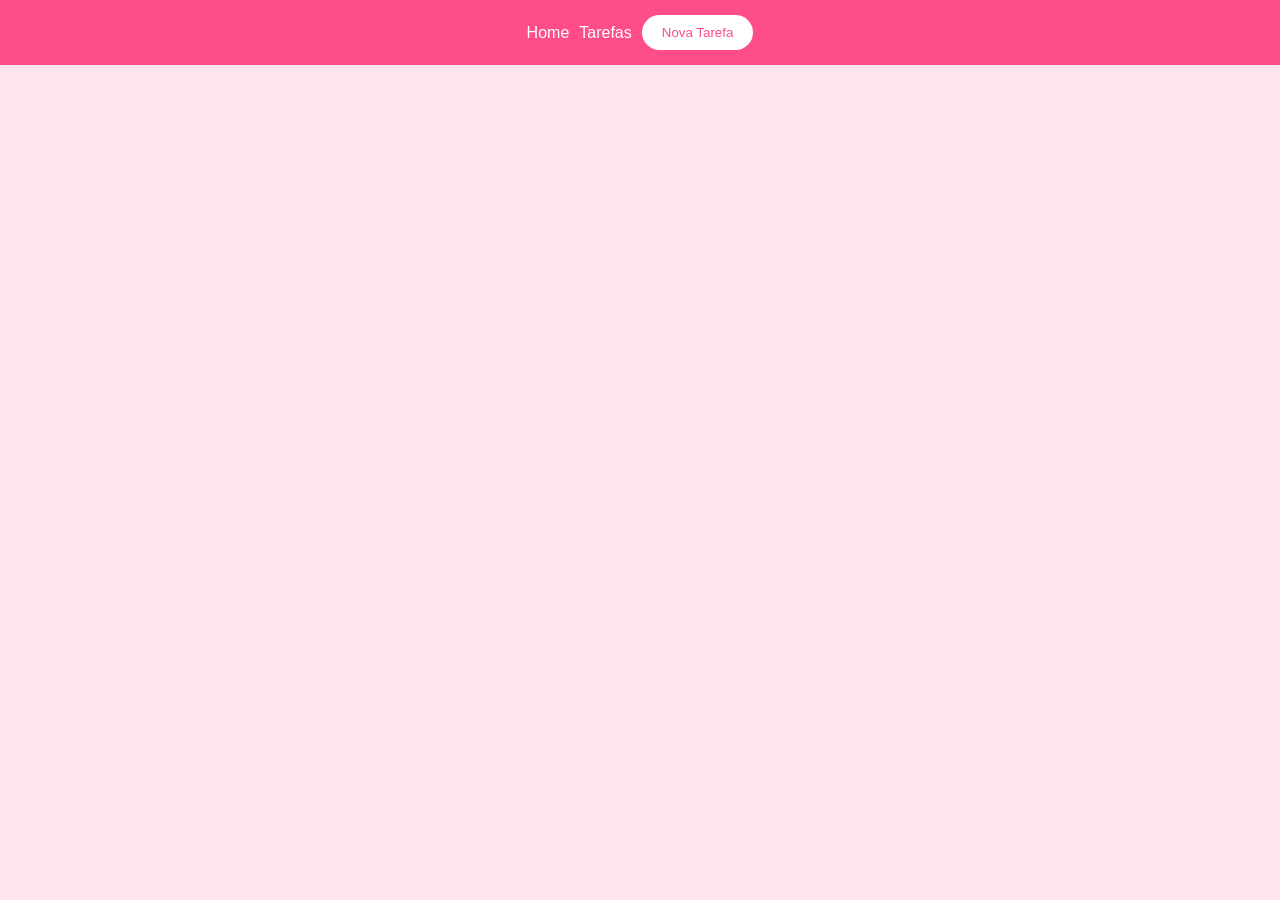
<file: frontend/tarefas.html>
<!DOCTYPE html>
<html lang="pt-br">
<head>
    <meta charset="UTF-8">
    <title>Tarefas</title>
    <link rel="stylesheet" href="style.css">
</head>
<body>
    <header>
        <a href="index.html">Home</a>
        <a href="tarefas.html">Tarefas</a>
        <button onclick="abrirModal()">Nova Tarefa</button>

    </header>

  

    <div id="tarefas-container" class="container"></div>

    <div id="modal" class="modal">
        <div class="modal-content">
            <h2>Nova Tarefa</h2>
            <input id="nome" placeholder="Nome da tarefa">
            <input id="inicio" type="date">
            <input id="fim" type="date">
            <textarea id="descricao" placeholder="Descrição"></textarea>
            <button onclick="salvarTarefa()">Salvar</button>
        </div>
    </div>

    <script src="script.js"></script>
</body>
</html>
</file>
<file: frontend/style.css>
* {
    margin: 0;
    padding: 0;
    box-sizing: border-box;
    font-family: Arial, sans-serif;
}

body {
    background: #ffe4ec;
}

header {
    width: 100%;
    background: #ff4d88;
    padding: 15px;
    display: flex;
    justify-content: center;
    align-items: center;
    gap: 10px;
}

header a {
    color: white;
    text-decoration: none;
}

header button {
    background: white;
    color: #ff4d88;
    border: none;
    padding: 10px 20px;
    border-radius: 20px;
    cursor: pointer;
}
#novaTarefa{
    display: flex;
    flex-direction: column;
    margin-top: 30px;
}

.titulo {
    text-align: center;
    margin-top: 20px;
    color: #ff4d88;
}

.container {
    padding: 20px;
    display: grid;
    grid-template-columns: repeat(auto-fill, minmax(250px, 1fr));
    gap: 20px;
}

.card {
    background: #ff4d88;
    border-radius: 20px;
    padding: 15px;
    color: white;
}

.btn-excluir {
    margin-top: 10px;
    background: white;
    color: #ff4d88;
    border: none;
    padding: 5px;
    border-radius: 10px;
    cursor: pointer;
}

.clima-box {
    display: flex;
    justify-content: center;
    gap: 10px;
    margin-top: 20px;
}

.input-cidade {
    width: 300px;
    padding: 15px;
    border-radius: 30px;
    border: none;
}

.btn-icon {
    border: none;
    background: white;
    padding: 12px;
    border-radius: 50%;
    cursor: pointer;
}

.btn-icon img {
    width: 20px;
}

.cidade { 
    font-size: 18px; 

}

.temp { 
    font-size: 22px; 
    margin-top: 10px; 
}

.caixa-menor {
    display: flex;
    align-items: center;
    margin-top: 10px;
}

.texto-previsao { 
    margin-left: 10px; 

}

.umidade { 
    margin-top: 10px; 
}

.modal {
    display: none;
    position: fixed;
    top: 0;
    left: 0;
    width: 100%;
    height: 100%; 
    background: rgba(0,0,0,0.6);
}

.modal-content {
    background: #ffe4ec;
    color:#ff4d88;
    padding: 25px;
    width: 400px;
    margin: 100px auto;
    border-radius: 15px;
    display: flex;
    flex-direction: column;
    gap: 10px;
}

.modal-content input,
.modal-content textarea {
    padding: 10px;
    border-radius: 10px;
    border: 1px solid #ccc;
}

.modal-content button {
    margin-top: 10px;
    background: #ff4d88;
    color: white;
    border-radius: 15px;
    border: none;
}
</file>
